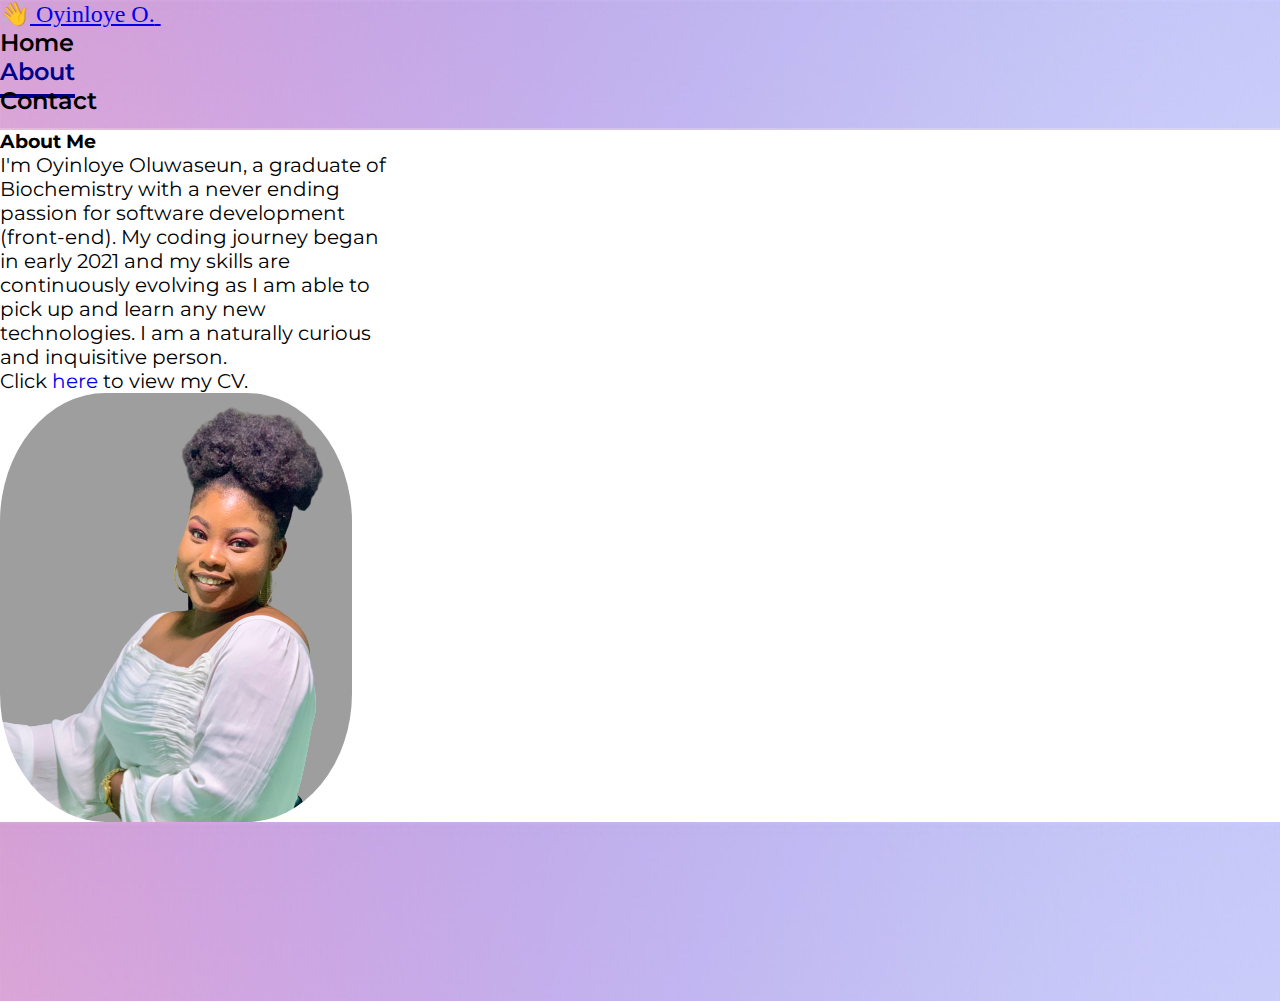
<file: html/About.html>
<!DOCTYPE html>
<html lang="en">
  <head>
    <meta charset="utf-8">
    <meta http-equiv="X-UA-Compatible" content="IE=edge">
      <meta name="viewport" content="width=device-width, initial-scale=1.0">
      <link href="https://cdn.jsdelivr.net/npm/bootstrap@5.1.0/dist/css/bootstrap.min.css" rel="stylesheet" integrity="sha384-KyZXEAg3QhqLMpG8r+8fhAXLRk2vvoC2f3B09zVXn8CA5QIVfZOJ3BCsw2P0p/We" crossorigin="anonymous">
      <link rel="stylesheet" href="https://pro.fontawesome.com/releases/v5.10.0/css/all.css" integrity="sha384-AYmEC3Yw5cVb3ZcuHtOA93w35dYTsvhLPVnYs9eStHfGJvOvKxVfELGroGkvsg+p" crossorigin="anonymous"/>
      <link rel="stylesheet" type="text/css" href="../style.css">
    <title>Oluwaseun Oyinloye | Front-end Developer</title>
  </head>
  <body>
<!--------- Navbar ---------->
        <nav class="nav navbar navbar-expand-lg navbar-light fixed-top background-top2">
            <div class="container">
              <a class="navbar-brand mt-2" href="#">
                <span class="waving-hand">👋</span>
                  <span class="navbar-brand mb-0 h1">Oyinloye O.</span>
              </a>
              <button class="navbar-toggler" type="button" data-bs-toggle="collapse" data-bs-target="#navbarSupportedContent" aria-controls="navbarSupportedContent" aria-expanded="false" aria-label="Toggle navigation">  
                    <span class="navbar-toggler-icon"></span>
                  </button>
              <div class="collapse navbar-collapse nav justify-content-end menu" id="navbarSupportedContent">
                <ul class="navbar-nav my-2 mb-lg-0 px-2" id="navbarSupportedContent">
                  <li class="nav-item me-5">
                    <a class="myLink"  href="../index.html">Home</a>
                  </li>
                  <li class="nav-item me-5">
                    <a class="myLink active" aria-current="page" href="About.html">About</a>
                  </li>
                  <li class="nav-item me-5 except">
                    <a class="myLink" href="contact.html">Contact</a>
                  </li>
                </ul>
              </div>
          </div>
        </nav>
<!--------- Navbar ends ----------->

<!----------About me ------------->
  
        <div class="container pt-5 mt-5 ">
            <h3 class="text-center pt-5 headings">About Me</h3>
              <div class="row h-100 pt-5">
                <div class="col-sm-12 col-md-6 col-lg-6">
                  <p class="pt-5 pro-des about-text ps-2 mx-auto pb-2">I'm Oyinloye Oluwaseun, a graduate of Biochemistry with a never ending passion for software development (front-end). My coding journey began in early 2021 and my skills are continuously evolving as I am able to pick up and learn any new technologies. I am a naturally curious and inquisitive person.</p>
                  <p class="pt-1 pro-des about-text ps-2 mx-auto pb-2">Click <a href="Oluwaseun_Oyinloye_CV.pdf" target="_blank ">here</a> to view my CV.</p>
                </div>
                <div class="col-sm-12 col-md-6 col-lg-6">
                  <img class="mx-auto aboutme-pic pb-5" src="../img/about-me.png">
                </div>
              </div>
        </div>
<!---------About me ends -------->

<!-------------- Footer -------------->
      <footer class="foot ">
        <div class="container"> 
            <div class="row">
              <div class="col-sm-4 col-md-4">
              </div>
              <div class="col-sm-4 col-md-4 mb-sm-5"> 
                    <a href="http://linkedin.com/in/oluwaseun-oyinloye-787228178" target="_blank" class="pe-2"><i class="fab fa-linkedin fa-2x icon zoom"></i></a>
                  <a href="https://github.com/dideoluwaseun" target="_blank"><i class="fab fa-github fa-2x icon zoom"></i></a>
                  <a href="mailto:dideoluwaseun.oyinloye@gmail.com, dideseun@gmail.com" target="_blank" class="ps-2"><i class="far fa-envelope fa-2x icon zoom"></i></a>
              </div>
              </div>
              <div class="col-sm-4 col-md-4">
              </div>
            </div>
          </div>  
      </footer>
    
<!----------Footer ends ------------>



    <script src="https://cdn.jsdelivr.net/npm/@popperjs/core@2.9.3/dist/umd/popper.min.js" integrity="sha384-eMNCOe7tC1doHpGoWe/6oMVemdAVTMs2xqW4mwXrXsW0L84Iytr2wi5v2QjrP/xp" crossorigin="anonymous"></script>
    <script src="https://cdn.jsdelivr.net/npm/bootstrap@5.1.0/dist/js/bootstrap.min.js" integrity="sha384-cn7l7gDp0eyniUwwAZgrzD06kc/tftFf19TOAs2zVinnD/C7E91j9yyk5//jjpt/" crossorigin="anonymous"></script>
  </body>
</html>
</file>
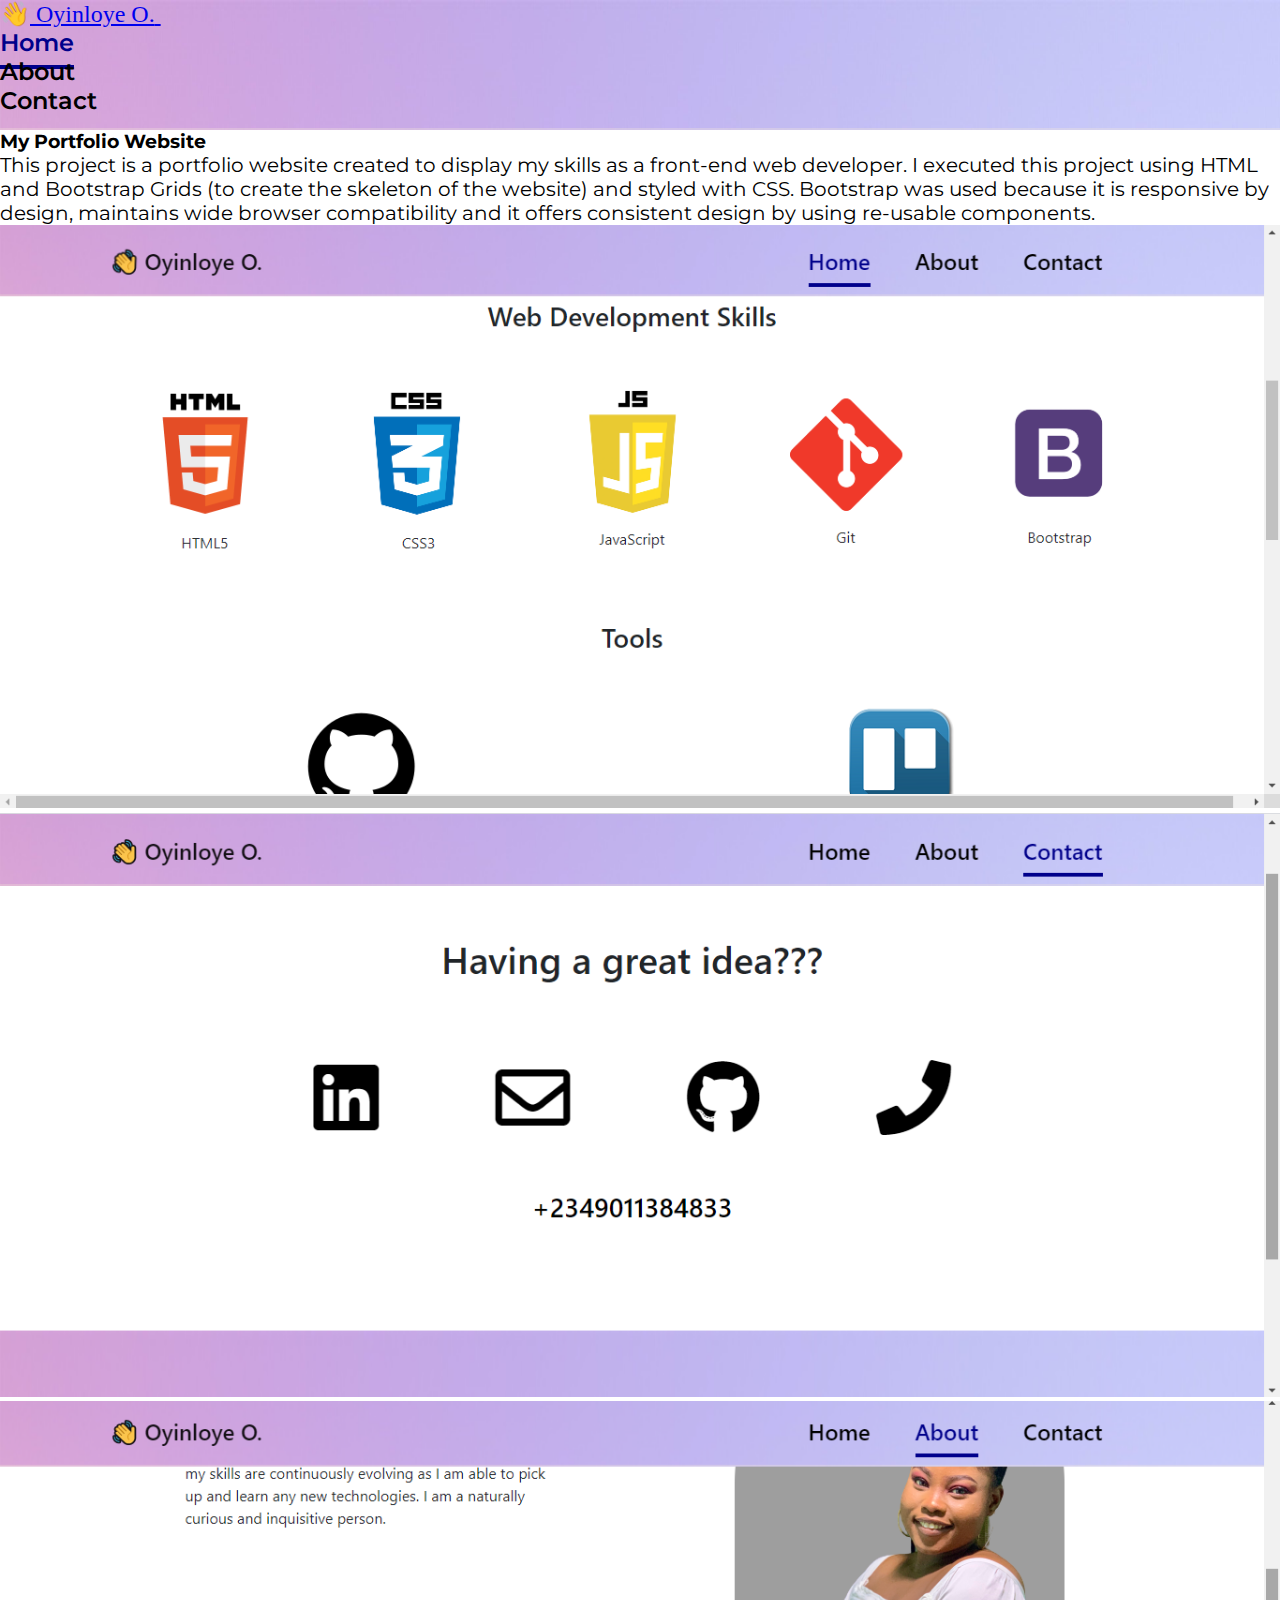
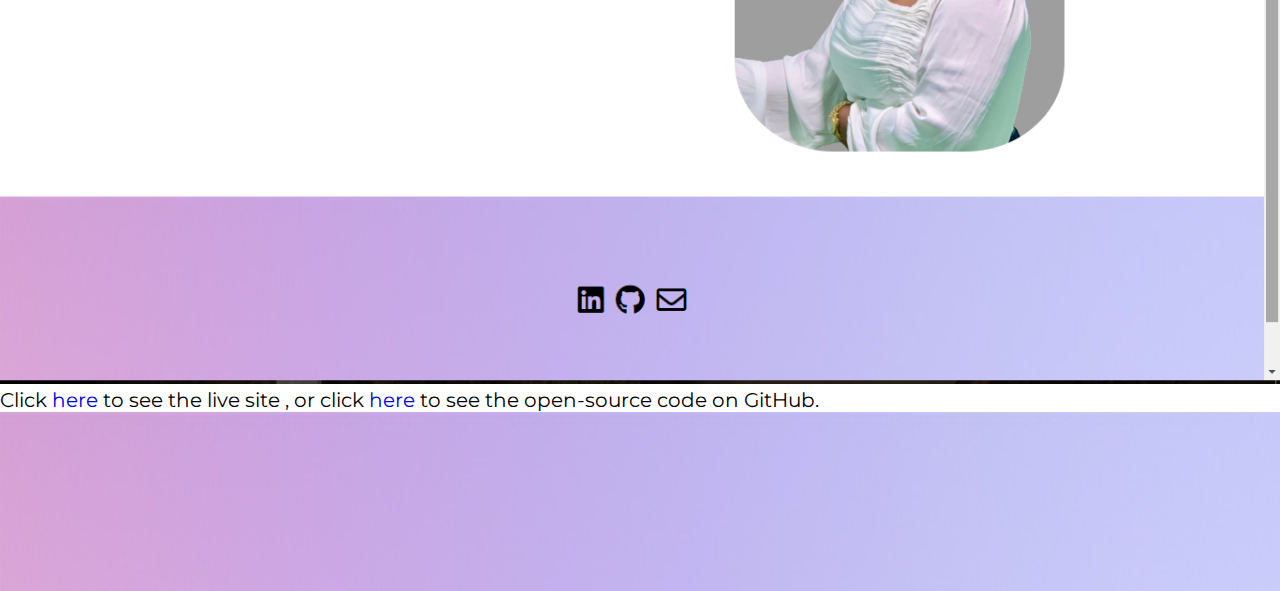
<file: html/Portfolio.html>
<!DOCTYPE html>
<html lang="en">
  <head>
    <meta charset="utf-8">
    <meta http-equiv="X-UA-Compatible" content="IE=edge">
      <meta name="viewport" content="width=device-width, initial-scale=1.0">
      <link href="https://cdn.jsdelivr.net/npm/bootstrap@5.1.0/dist/css/bootstrap.min.css" rel="stylesheet" integrity="sha384-KyZXEAg3QhqLMpG8r+8fhAXLRk2vvoC2f3B09zVXn8CA5QIVfZOJ3BCsw2P0p/We" crossorigin="anonymous">
      <link rel="stylesheet" href="https://pro.fontawesome.com/releases/v5.10.0/css/all.css" integrity="sha384-AYmEC3Yw5cVb3ZcuHtOA93w35dYTsvhLPVnYs9eStHfGJvOvKxVfELGroGkvsg+p" crossorigin="anonymous"/>
      <link rel="stylesheet" type="text/css" href="../style.css">
    <title>Oluwaseun Oyinloye | Front-end Developer</title>
  </head>
  <body>
<!--------- Navbar ---------->
        <nav class="nav navbar navbar-expand-lg navbar-light fixed-top background-top2">
            <div class="container">
              <a class="navbar-brand mt-2" href="#">
                <span class="waving-hand">👋</span>
                  <span class="navbar-brand mb-0 h1">Oyinloye O.</span>
              </a>
              <button class="navbar-toggler" type="button" data-bs-toggle="collapse" data-bs-target="#navbarSupportedContent" aria-controls="navbarSupportedContent" aria-expanded="false" aria-label="Toggle navigation">  
                    <span class="navbar-toggler-icon"></span>
                  </button>
              <div class="collapse navbar-collapse nav justify-content-end menu" id="navbarSupportedContent">
                <ul class="navbar-nav my-2 mb-lg-0 px-2" id="navbarSupportedContent">
                  <li class="nav-item me-5">
                    <a class="myLink active" aria-current="page" href="../index.html">Home</a>
                  </li>
                  <li class="nav-item me-5">
                    <a class="myLink" href="About.html">About</a>
                  </li>
                  <li class="nav-item me-5 except">
                    <a class="myLink" href="contact.html">Contact</a>
                  </li>
                </ul>
              </div>
          </div>
        </nav>
<!--------- Navbar ends ----------->

<!----------portfolio description ------------->
  
        <div class="container pt-5 mt-5 ">
            <h3 class="text-center pt-5 pb-3 headings">My Portfolio Website</h3>
            <p class="pro-des">This project is a portfolio website created to display my skills as a front-end web developer. I executed this project using HTML and Bootstrap Grids (to create the skeleton of the website) and styled with CSS. Bootstrap was used because it is responsive by design, maintains wide browser compatibility and it offers consistent design by using re-usable components.</p> 

            <div class="container"> 
              <div class="row mt-5 pt-2"> 
                <div class="col"> 
                  <img class="image" src="../img/port-1.png">
                </div>
                <div class="col"> 
                  <img class="image" src="../img/port-2.png">
                </div>
              </div>
              <div class="row mt-5 pb-5"> 
                <div class="col"> 
                  <img class="image" src="../img/port-3.png">
                </div>
              </div>
            </div> 

            <p class="pro-des pb-5">Click <a href="../index.html" target="_blank">here </a> to see the live site , or click <a href="https://github.com/dideoluwaseun/Portfolio_website" target="_blank">here</a> to see the open-source code on GitHub.</p> 
        </div>
<!---------portfolio description ends -------->

<!-------------- Footer -------------->
     <footer class="foot ">
        <div class="container"> 
          <div class="row">
            <div class="col-sm-4 col-md-4">
            </div>
            <div class="col-sm-4 col-md-4 mb-sm-5"> 
              <a href="http://linkedin.com/in/oluwaseun-oyinloye-787228178" target="_blank" class="pe-2"><i class="fab fa-linkedin fa-2x icon zoom"></i></a>
              <a href="https://github.com/dideoluwaseun" target="_blank"><i class="fab fa-github fa-2x icon zoom"></i></a>
              <a href="mailto:dideoluwaseun.oyinloye@gmail.com, dideseun@gmail.com" target="_blank" class="ps-2"><i class="far fa-envelope fa-2x icon zoom"></i></a>
            </div>
            <div class="col-sm-4 col-md-4">
            </div>
          </div>
        </div>  
      </footer>
    
<!----------Footer ends ------------>



    <script src="https://cdn.jsdelivr.net/npm/@popperjs/core@2.9.3/dist/umd/popper.min.js" integrity="sha384-eMNCOe7tC1doHpGoWe/6oMVemdAVTMs2xqW4mwXrXsW0L84Iytr2wi5v2QjrP/xp" crossorigin="anonymous"></script>
    <script src="https://cdn.jsdelivr.net/npm/bootstrap@5.1.0/dist/js/bootstrap.min.js" integrity="sha384-cn7l7gDp0eyniUwwAZgrzD06kc/tftFf19TOAs2zVinnD/C7E91j9yyk5//jjpt/" crossorigin="anonymous"></script>
  </body>
</html>
</file>
<file: style.css>
@import url('https://fonts.googleapis.com/css2?family=Montserrat:ital,wght@0,100;0,200;0,300;0,400;0,500;1,100;1,200;1,300;1,400;1,500&display=swap');

* {
  margin: 0;
  padding: 0;
  box-sizing: border-box;
}

.myLink, .menu, .except, .greeting, .greeting3, .greeting1, .image, .about-text, .pro-des, 
.hovering, .about-text, .text, .aboutme-pic, .num, .num1, .active, .headings, .contact, .middle-text {
  font-family: "Montserrat", sans-serif !important;
}



@keyframes wave {
  0% {
    transform: rotate(0deg);
  }
  10% {
    transform: rotate(16deg);
  }
  20% {
    transform: rotate(-6deg);
  }
  30% {
    transform: rotate(16deg);
  }
  40% {
    transform: rotate(-4deg);
  }
  50% {
    transform: rotate(16deg);
  }
  60% {
    transform: rotate(0deg);
  }
  100% {
    transform: rotate(0deg);
  }
}
.waving-hand {
  animation: wave 2.1s 0.6s infinite;
  transform-origin: 75% 75%;
  display: inline-block;
}


.background-top2 {
  background-image: url("img/foot_background.jpg");
  background-repeat:no-repeat;
  background-size:100% 100vh;
  border-bottom: 2px solid rgba(250, 235, 215, 0.3);
  padding-bottom: 13px;
}

a.myLink {
  color: black;
  text-decoration-line: none;
  padding-bottom: 8px;
  font-weight: 600 !important;
  font-size: large;
}

a.myLink:hover {
  color: darkblue !important;
  border-bottom: 4px solid darkblue;
  padding-bottom: 8px;
}

.active {
  color: darkblue !important;
  border-bottom: 4px solid darkblue;
  padding-bottom: 8px;
}

@media only screen and (max-width: 768px) {
.menu li a:link {
  border: none; 
  font-size: smaller;
  }
.menu li a:hover {
  border: none;
  }
.menu ul {
    width: 30%;
    background-color: rgba(255,182,193,0.1);
  }
.menu li {
  line-height: 40px;
  border-bottom: 1px solid darkblue;
  margin-right: 0px !important;
  }
.except {
  border-bottom: none !important;
  }
.greeting3 {
  max-width: 230px !important;
  font-size: 16px !important;
  }
.greeting1 {
  max-width: 250px;
  font-size: 20px;
  line-height: 21px;
  }
.navbar-brand {
  font-size: 16px !important; 
}
.headings {
  font-size: 20px;
  text-align: center !important;
}
.foot {
  padding: 15% !important;
}
.about-text {
  max-width: 280px !important;
  font-size: 16px !important;
}
.aboutme-pic {
  width: 100%;
}
.zoom1 {
  font-size: 40px !important;
  padding: 20px !important;
}
.image {
  width: 100% !important;
}
.pro-des {
  font-size: 16px !important;
  }
}

@media only screen and (max-width: 991px) {
  .menu li a:link {
  border: none; 
  font-size: smaller;
  }
.menu li a:hover {
  border: none;
  }
.menu ul {
    width: 30%;
    background-color: rgba(255,182,193,0.1);
  }
.menu li {
  line-height: 40px;
  border-bottom: 1px solid darkblue;
  margin-right: 0px !important;
  }
.except {
  border-bottom: none !important;
  }
  .zoom1 {
  font-size: 40px !important;
  padding: 20px !important;
}
}

@media only screen and (max-width: 700px){
.text {
  background-color: blueviolet;
  color: white;
  font-size: 8px !important;
  padding: 6px 13px !important;
  border-radius: 40% !important;
}
}

.greeting3 {
  max-width: 400px;
  font-size: 20px;
  }

.greeting {
  height: 90vh;
}

 a.myLink{
  font-size: x-large;
}

.align-items-center {
  align-items: center !important;
}


.navbar-toggler {
  border: none;
}

.navbar-brand {
  font-size: x-large !important;
}

.background-top {
  position: relative;
  background-image: url("img/background2.jpg");
  background-repeat:no-repeat;
  background-size:100% 100vh;
  width: 100vw;
}

.image {
  width: 100%;
  height: 100%;
}


.foot {
  background-image: url("img/foot_background.jpg");
  background-size: 100% 100vw;
  text-align:  center ;
  padding: 7%;
}

.icon {
  color: black;
}

.zoom:hover {
  transform: scale(1.3);
}


.about-text {
  max-width:  400px;
}

.aboutme-pic {
  display: block;
  border-radius: 30%;
}

.zoom1 {
  padding: 60px;
  color: black;
}

.zoom1:hover {
  transform: scale(1.5);
}

.contact {
  height: 100vh;
}

.num {
  text-decoration-line: none !important;
}

.num1 {
  color: black;
}

.hovering {
  position: relative;
}

.middle-text {
  transition: .5s ease;
  opacity: 0;
  position: absolute;
  top: 50%;
  left: 50%;
  transform: translate(-50%, -50%);
  -ms-transform: translate(-50%, -50%);
  text-align: left;
}


.hovering:hover .image {
  opacity: 0.3;
}

.hovering:hover .middle-text {
  opacity: 1;
}

.text {
  background-color: blueviolet;
  color: white;
  font-size: 14px;
  padding: 12px 25px;
  border-radius: 40%;
}

.hovering a {
  text-decoration-line: none !important;
}

.pro-des {
  font-size: 20px;
  }

.pro-des a {
  text-decoration-line: none !important;
}
</file>
